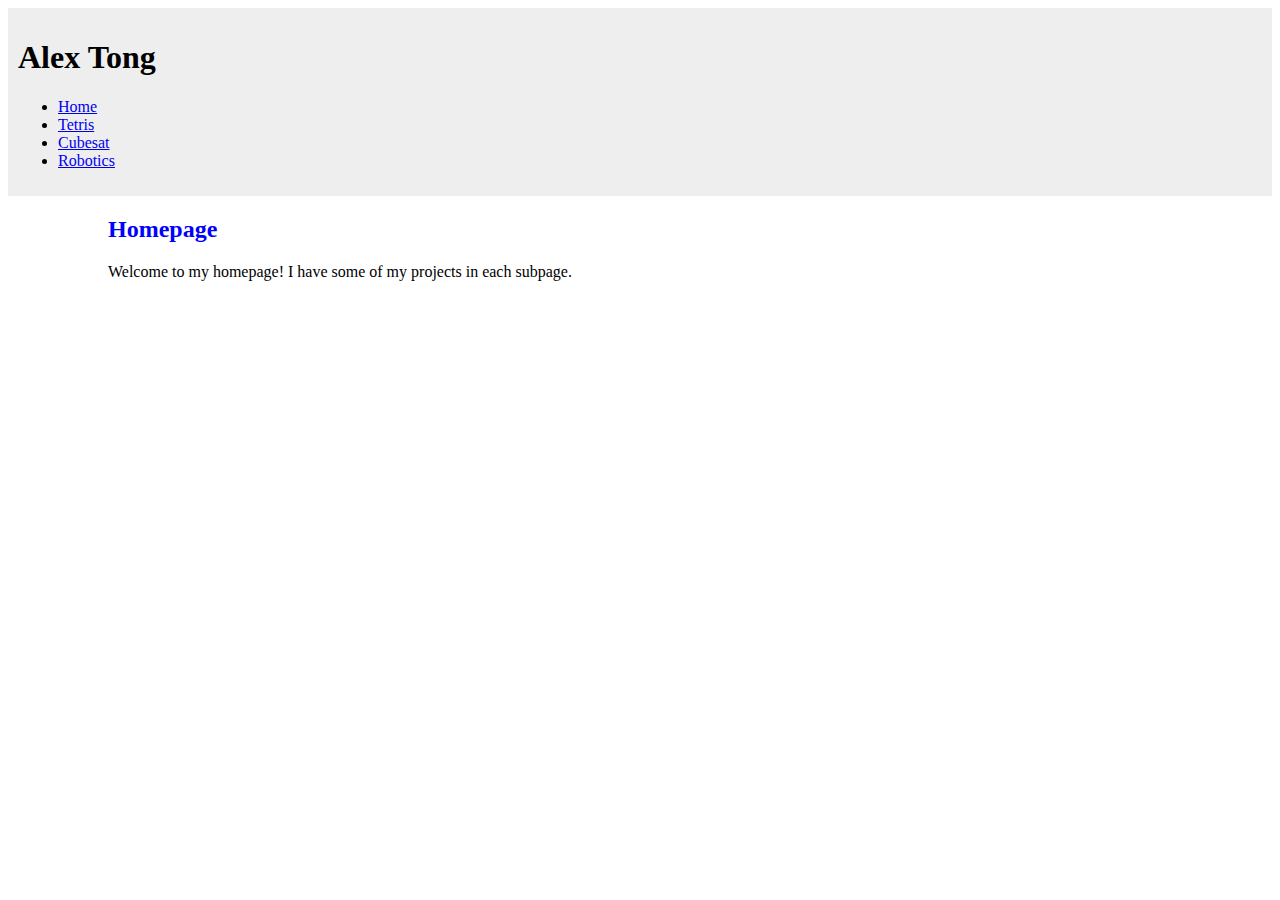
<file: index.html>
<!DOCTYPE html>
<!-- tags used: link, script (2) + h1, meta, main, div, header, nav, ul, li, a, h2 -->
<html lang="en">
    <head>
        <link href="https://cdn.jsdelivr.net/npm/bootstrap@5.2.3/dist/css/bootstrap.min.css" rel="stylesheet" integrity="sha384-rbsA2VBKQhggwzxH7pPCaAqO46MgnOM80zW1RWuH61DGLwZJEdK2Kadq2F9CUG65" crossorigin="anonymous">
        <link href="styles.css" rel="stylesheet">
        <script src="https://cdn.jsdelivr.net/npm/@popperjs/core@2.11.6/dist/umd/popper.min.js" integrity="sha384-oBqDVmMz9ATKxIep9tiCxS/Z9fNfEXiDAYTujMAeBAsjFuCZSmKbSSUnQlmh/jp3" crossorigin="anonymous"></script>
        <script src="https://cdn.jsdelivr.net/npm/bootstrap@5.2.3/dist/js/bootstrap.min.js" integrity="sha384-cuYeSxntonz0PPNlHhBs68uyIAVpIIOZZ5JqeqvYYIcEL727kskC66kF92t6Xl2V" crossorigin="anonymous"></script>



        <meta charset="utf-8">
        <meta name="viewport" content="width=device-width, initial-scale=1">

        <title>My Webpage</title>
    </head>
    <body>
        <main>
            <div class="container"> <!--basically copied fromhttps://getbootstrap.com/docs/5.2/examples/headers/#-->
                <header class="d-flex">
                    <h1 class="d-flex align-items-center mb-3 mb-md-0 me-md-auto text-dark text-decoration-none">Alex Tong</h1>
                    <nav>
                        <ul class="nav nav-pills">
                            <li class="nav-item">
                                <a href="index.html" class="nav-link active" id="test">Home</a>
                            </li>
                            <li class="nav-item">
                                <a href="tetris.html" class="nav-link" id="test">Tetris</a>
                            </li>
                            <li class="nav-item">
                                <a href="cubesat.html" class="nav-link" id="test">Cubesat</a>
                            </li>
                            <li class="nav-item">
                                <a href="robotics.html" class="nav-link" id="test">Robotics</a>
                            </li>
                        </ul>
                    </nav>
                </header>
            </div>
        </main>
        <div class="maincontent">
            <h2>Homepage</h2>
            <p>Welcome to my homepage! I have some of my projects in each subpage.</p>
        </div>



    </body>
</html>
</file>
<file: styles.css>
.maincontent{
  margin-left: 100px;
}
h2 {
  color: blue;
}
.github {
  width: 5%;
  height: 5%;
}
main {
  width: 100%;
  background: #EEEEEE;
}
.container {
  padding: 10px;
}
</file>
